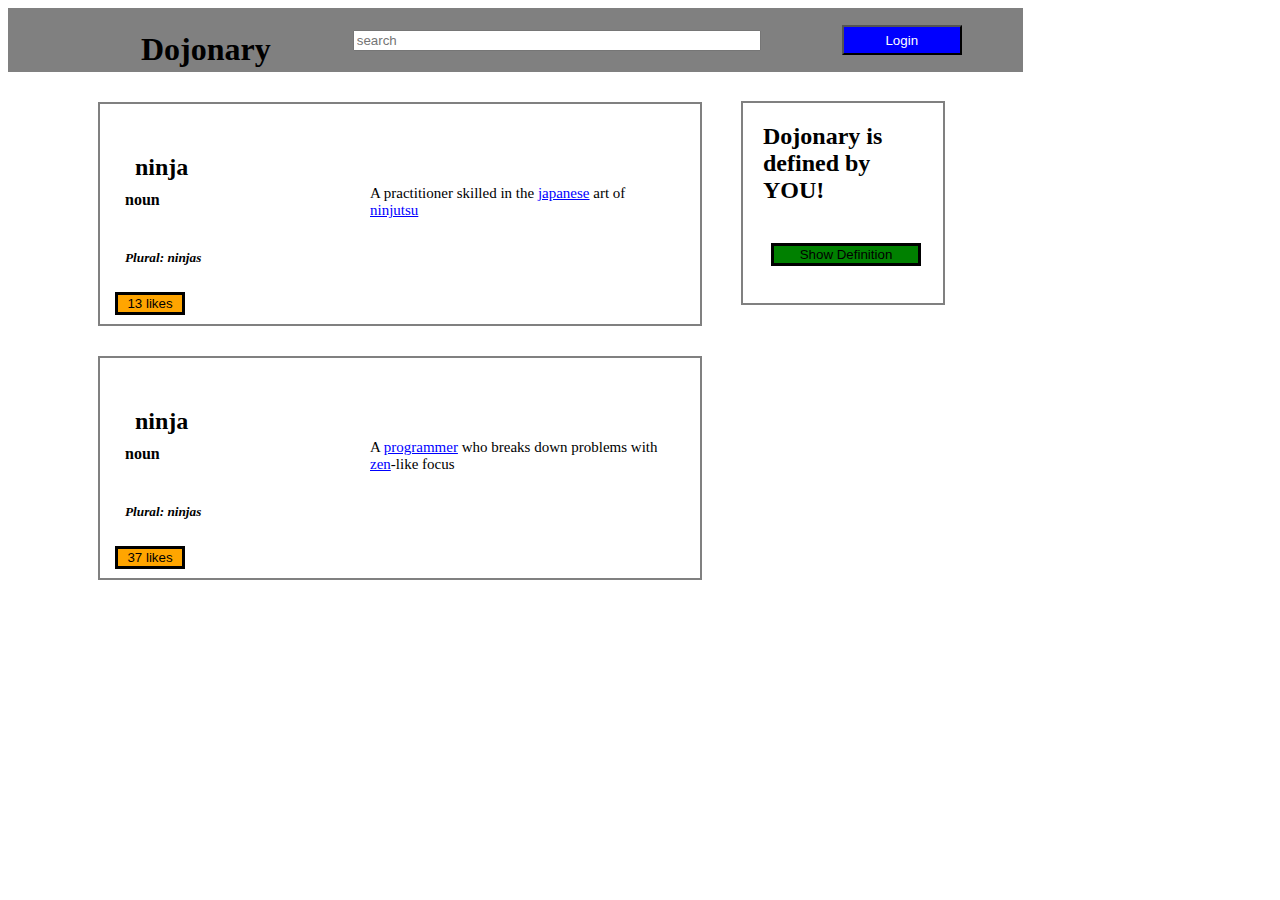
<file: buttonClicker/index.html>
<!DOCTYPE html>
<html lang="en">
<head>
    <meta charset="UTF-8">
    <meta http-equiv="X-UA-Compatible" content="IE=edge">
    <meta name="viewport" content="width=device-width, initial-scale=1.0">
    <link rel="stylesheet" href="style.css">
    <title>Dojonary</title>
</head>
<body>
    <div id="flex-container">
        <div id="header">
    <h1>Dojonary</h1>
    <form id="search">
        <input type="text" id="search" placeholder="search">
    </form>
    <button onclick="sayLogout(this)" class="btn1" type="submit">Login</button> 
    <!--This button needs to change Login -> to Logout-->
</div>
<div id="tainer">
    <div class="words">
        <h2>ninja</h2>
        <h4>noun</h4>
        <h5>Plural: ninjas</h5>
    </div>
    <button onclick="showAlert(this)" class="btn2" type="submit">13 likes</button> 
    <!--Set up ALERT when this btn is pressed "This ninja was LIKED!"-->
    <p class="explanation">A practitioner skilled in the <a href="#">japanese</a> art of <a href="#">ninjutsu</a></p> <!--Japanese hover defined & ninjutsu hover difined in blue--> 
</div>
<div id="tainer">
    <div class="words">
    <h2>ninja</h2>
    <h4>noun</h4>
    <h5>Plural: ninjas</h5>
</div>
<button onclick="showAlert(this)" class="btn2" type="submit">37 likes</button> 
    <p class="explanation">A <a href="#">programmer</a> who breaks down problems with <a href="#">zen</a>-like focus</p> <!--programmer hover difined in blue--> 
</div>
<div id="showOff">
    <h2>Dojonary is defined by YOU!</h2>
    <button onclick="hideButton(this)" id="btn3" type="submit"> Show Definition</button> 
    <!-- <button id="btn3">Show Definition</button> -->
    <!--this button will disapper and provides definition-->
</div>
</div>
    <script src="script.js"></script>
</body>
</html>
</file>
<file: buttonClicker/style.css>
#flex-container{
    width: 100%;
    height: auto;
    flex-direction: column;
}
#header{
    display: flex;
    width: 80%;
    height: 60px;
    justify-content: start;
    border: 2px solid gray;
    background-color: gray;
}
h1{
    justify-content: center;
    margin-left: 131px;
}
h2{
padding: 10px;
margin: 10px;
}
h4{
padding: 10px;
margin-top: -20px;
}
h5{
    font-style: italic;  
    margin-top: 10px;
    padding: 10px;
}
p{
    flex-direction: column;
    font-size: 15px;
    margin-left: 200px;
    margin-top: -60px;
}
a{
    color: blue;
}
#search{
    width: 400px;
    margin-left: 41px;
    margin-top: 10px;
    align-items: center;
}
.btn1{
    width: 120px;
    height: 30px;
    margin: 15px;
    color: white;
    background-color: blue;
    margin-left: 130px;
}
#tainer{
    border: 2px solid gray;
    height: 220px;
    flex-direction: column;
    width: 600px;
    margin: 30px;
    margin-left: 90px;
}
.words{
    width: 200px;
    height: 140px;
    margin-top: 40px;
    margin-left: 15px;
}
.explanation{
    margin-left: 270px;
    margin-top: -130px;
    flex-direction: row;
    width: 50%;
}
.btn2{
    width: 70px;
    border: 3px solid black;
    background-color: orange;
    margin-top: 8px;
    margin-left: 15px;
}
#showOff{
    display:flex;
    flex-direction: column;
    margin: -509px;
    margin-left: 733px;
    border: 2px solid gray;
    height: 200px;
    width: 200px;
}
#btn3{
    width: 150px;
    border: 3px solid black;
    background-color: green;
    margin-top: 19px;
    margin-left: 28px;
}
</file>
